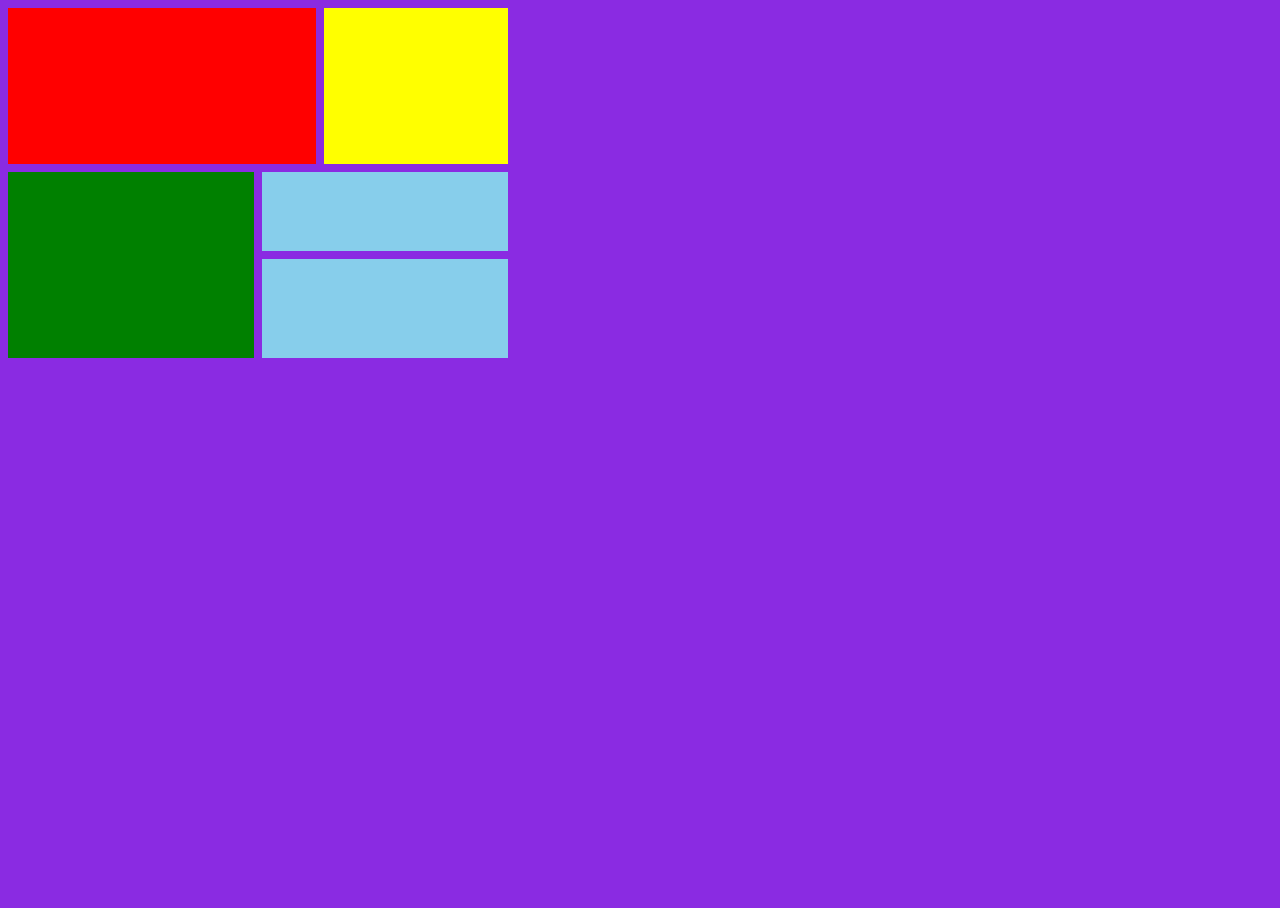
<file: Task-Title-Week-4-Task-greater-CSS-cont/grid.html>
<!DOCTYPE html>
<html lang="en">

<head>
  <meta charset="UTF-8">
  <meta http-equiv="X-UA-Compatible" content="IE=edge">
  <meta name="viewport" content="width=device-width, initial-scale=1.0">
  <title>Document</title>
  <link href="style.css" rel="stylesheet" type="text/css" />
</head>

<body style="background-color: blueviolet;">
  <div class='grandparent'>
    <div class='parent1'>
      <div class='child1'>
        <div class="PageLine2V">&nbsp;</div>

      </div>
      <div class='child2'>
        <div class="PageLine2V">&nbsp;</div>
      </div>
    </div>
    <div class='parent2'>
      <div class='child3'>
        <div class="PageLine2V">&nbsp;</div>
      </div>
      <div class='child4'>
        <div class='child41'>
          <div class="PageLine2V">&nbsp;</div>
        </div>
        <div class='child42'>
          <div class="PageLine2V">&nbsp;</div>
        </div>
      </div>
    </div>
  </div>
</body>

</html>
</file>
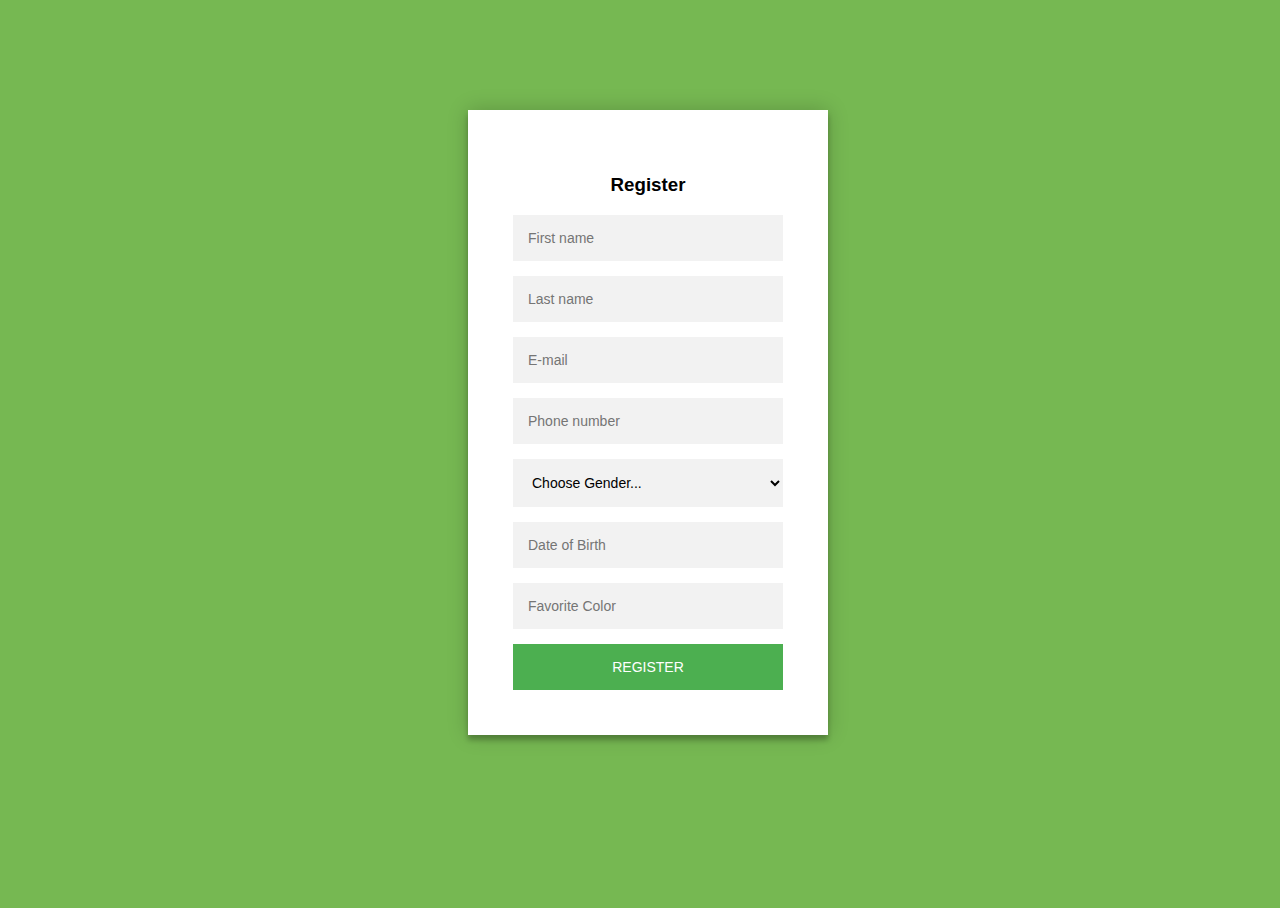
<file: Week-3-Tasks-b-Using-HTML-and-CSS/register.html>
<!DOCTYPE html>
<html lang="en">

<head>
  <meta charset="UTF-8">
  <meta http-equiv="X-UA-Compatible" content="IE=edge">
  <meta name="viewport" content="width=device-width, initial-scale=1.0">
  <link rel="stylesheet" href="style.css">
  <title>Document</title>
</head>

<body>
  <div class="login-page">
    <div class="form">
      <h3>Register</h3>
      <form class="login-form">
        <input type="text" placeholder="First name" required />
        <input type="password" placeholder="Last name" required />
        <input type="email" name="" id="" placeholder="E-mail" required>
        <input type="number" name="Phone number" id="" placeholder="Phone number" required>
        <select name="Gender" id="" required>
          <option value="" disabled selected hidden>Choose Gender...</option>
          <option value="">Male</option>
          <option value="">Female</option>
        </select>
        <input placeholder="Date of Birth" type="text" onfocus="(this.type='date')" id="date" required>
        <input type="text" name="" id="" placeholder="Favorite Color" onfocus="(this.type='color')" required>
        <button>register</button>
      </form>
    </div>
  </div>
</body>

</html>
</file>
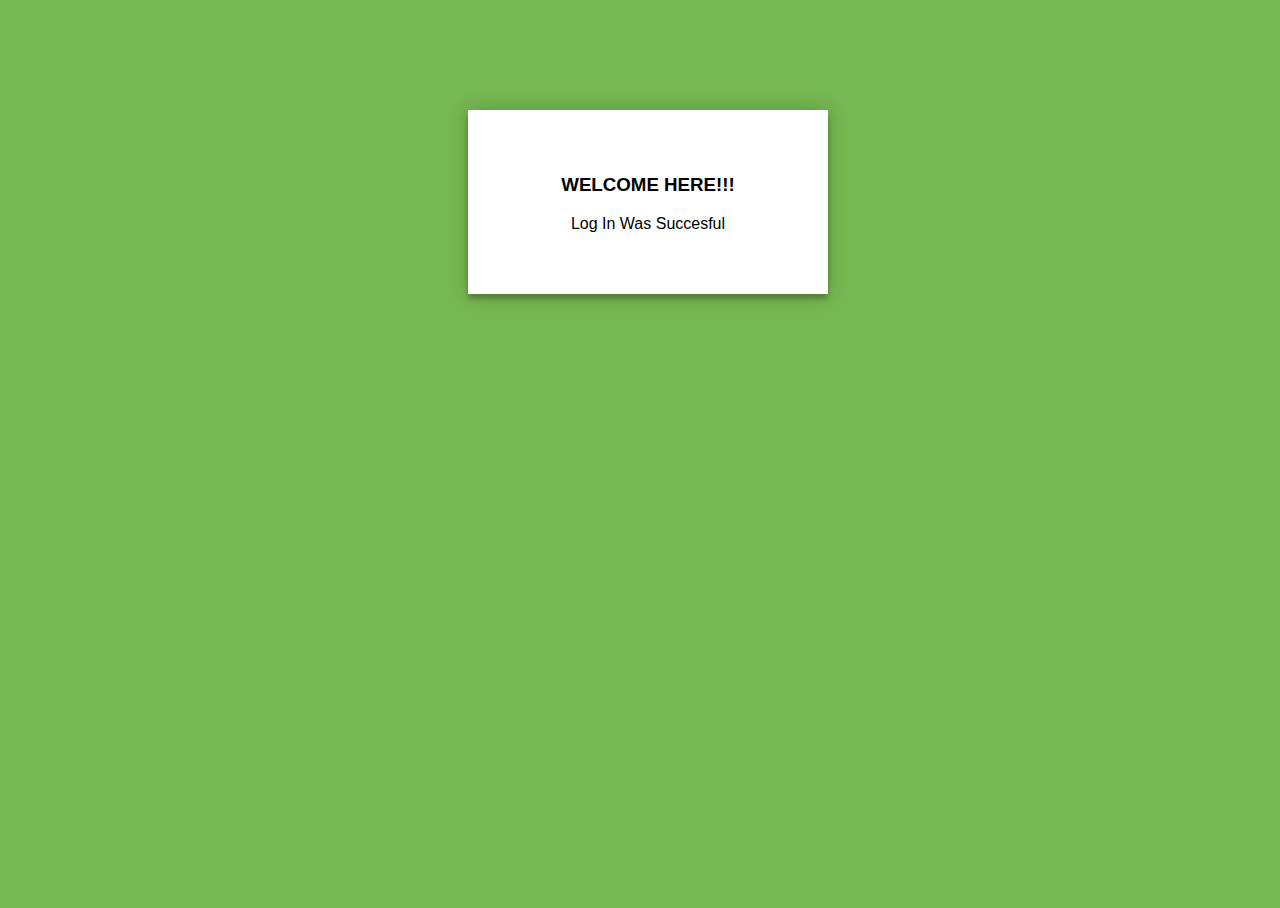
<file: Week-3-Tasks-b-Using-HTML-and-CSS/registerSuccess.html>
<!DOCTYPE html>
<html lang="en">

<head>
  <meta charset="UTF-8">
  <meta http-equiv="X-UA-Compatible" content="IE=edge">
  <meta name="viewport" content="width=device-width, initial-scale=1.0">
  <link rel="stylesheet" href="style.css">
  <title>Document</title>
</head>

<body>
  <div class="login-page">
    <div class="form">
      <h3>WELCOME HERE!!!</h3>
      <p>Log In Was Succesful</p>
    </div>
  </div>
</body>

</html>
</file>
<file: Task-Title-Week-4-Task-greater-CSS-cont/style.css>
@import url('https://fonts.googleapis.com/css?family=Poppins');

html, body {
  height: 100%;
  width: 100%;
}

.vehicle-container{
  margin-top: 20px;
  display: flex;
  width: 700px;
  box-sizing: border-box;
  border-radius: 15px;
}
h3{
  color: white;
  line-height: 1.5;
  font-family:'Poppins';
  font-size: 25px
}
p{
  color: white;
  font-size: 13px;
  line-height: 1.5;
  padding-right: 12px;
}
button{
  background: white;
  border: none;
  width: 120px;
  padding: 10px;
  border-radius:20px;
  margin-top: 45px;
  font-size: 12px;
  font-weight: bold;
}
.sedan button{
  color: orange;
}
.suv button{
  color: teal;
}
.luxury button{
  color: green;
}
.sedan{
  background-color: orange;
  padding: 35px;
}
.suv{
  background-color: teal;
  padding: 35px;
}
.luxury{
  background-color: green;
  padding: 35px;
}

/*grid-tyle*/
.grandparent{
  width: 500px;
  background-color: blueviolet;
  height: 350px;
  display: grid;
  row-gap: 8px;
}
.parent1{
  display: grid;
  grid-template-columns: 2.5fr 1.5fr;
  column-gap: 8px;
}
.child1{
  background: red;
}
.child2{
  background: yellow;
}
.parent2{
  display: grid;
  grid-template-columns: 2fr 2fr;
  row-gap: 10px;
  column-gap: 8px;
}
.child3{
  background: green;
}
.child4{
  display: grid;
  row-gap: 8px;
  grid-template-rows: 1.6fr 2fr;
}
.child41{
  background: skyblue;
}
.child42{
  background: skyblue;
}
</file>
<file: Week-3-Tasks-b-Using-HTML-and-CSS/style.css>
html, body {
  height: 100%;
  width: 100%;
}
.login-page {
    width: 360px;
    padding: 8% 0 0;
    margin: auto;
}
.form {
position: relative;
z-index: 1;
background: #FFFFFF;
max-width: 360px;
margin: 0 auto 100px;
padding: 45px;
text-align: center;
box-shadow: 0 0 20px 0 rgba(0, 0, 0, 0.2), 0 5px 5px 0 rgba(0, 0, 0, 0.24);
}
.form input {
font-family: "Roboto", sans-serif;
outline: 0;
background: #f2f2f2;
width: 100%;
border: 0;
margin: 0 0 15px;
padding: 15px;
box-sizing: border-box;
font-size: 14px;
}
.form select {
    font-family: "Roboto", sans-serif;
    outline: 0;
    background: #f2f2f2;
    width: 100%;
    border: 0;
    margin: 0 0 15px;
    padding: 15px;
    box-sizing: border-box;
    font-size: 14px;
    }
.form button {
font-family: "Roboto", sans-serif;
text-transform: uppercase;
outline: 0;
background: #4CAF50;
width: 100%;
border: 0;
padding: 15px;
color: #FFFFFF;
font-size: 14px;
-webkit-transition: all 0.3 ease;
transition: all 0.3 ease;
cursor: pointer;
}
.form button:hover,.form button:active,.form button:focus {
background: #43A047;
}
body {
background: #76b852;
font-family:  sans-serif;
-webkit-font-smoothing: antialiased;
-moz-osx-font-smoothing: grayscale;      
}
</file>
